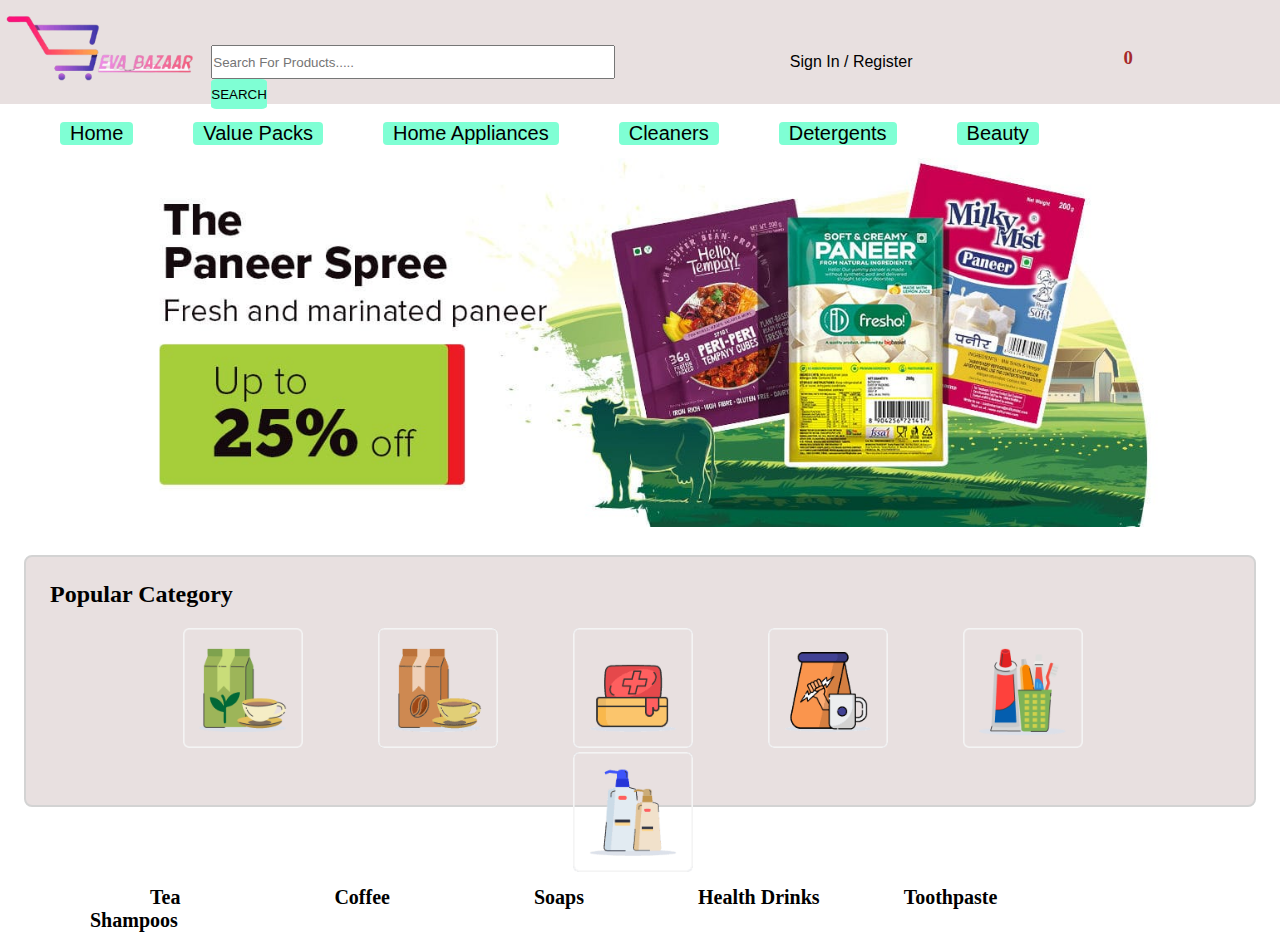
<file: index.html>
<!DOCTYPE html>
<html lang="en">

<head>
    <meta charset="UTF-8">
    <meta name="viewport" content="width=device-width, initial-scale=1.0">
    <title>Grocery</title>
    <link rel="stylesheet" href="style.css">
    <link rel="stylesheet" href="https://cdnjs.cloudflare.com/ajax/libs/font-awesome/6.5.1/css/all.min.css"
        integrity="sha512-DTOQO9RWCH3ppGqcWaEA1BIZOC6xxalwEsw9c2QQeAIftl+Vegovlnee1c9QX4TctnWMn13TZye+giMm8e2LwA=="
        crossorigin="anonymous" referrerpolicy="no-referrer" />

    <script>
        // JavaScript function to change content dynamically
        function changeContent(content) {
            
            document.getElementById("dynamic-content").innerHTML=content;
            
        }

        function showcartDisplay()
        {
            
            if(document.getElementById('showcart').style.display == 'flex')
            {
                document.getElementById('showcart').style.display = 'none';
                document.getElementById('dynamic-content').style.display = 'block';
                
            }
            else{
                document.getElementById('showcart').style.display = 'flex';
                document.getElementById('showcart').style.flexDirection = 'column';
                document.getElementById('dynamic-content').style.display = 'none';
            }
        }
    </script>
    <style>
        #showcart {
            display: none; /* Hide the showcart div initially */
        }

        #popularitems {
        display: flex;
        flex-wrap: wrap;
        justify-content: center;
    }
    .popularcategoryimages {
        width: 120px;
        height: 120px;
        margin: 0 auto;
    }
    .product-list {
        display: none;
        width: 1000px;
        height: 150px;
        position: absolute;
        top: 380px; /* Adjust this value as needed */
        left: 50%;
        transform: translateX(-50%);
        background-color: #fff;
        padding: 10px;
        border: 1px solid #ccc;
        z-index: 999;
    }
    .product-list img {
        width: 120px;
        height: 120px;
        margin: 16px;
    }

    </style>
</head>



<body>

    <header>

        <div class="navbar">
            <div id="logo">
                <img src="Images\seva bazaar logo.png" style="background-color: rgb(232,224,224); height: 100px;">
            </div>
            <div class="div">
                <input type="text" placeholder="Search For Products....." style="height:30px; width: 400px;">
                <button id="searchbutton" style="height: 30px;"><i class="fa-solid fa-magnifying-glass"></i>
                    SEARCH</button>
            </div>
            <div class="nav3">
                <a id="1" href="register.html"><button class="loginbasket" style="width: 150px;height: 30px;"><i class="fa-solid fa-user"></i> Sign In / Register </button></a>

            </div>
            <div class="nav3"> 
                <div style="display: block;">
                    <div style="text-align: center;justify-content: center;">
                        <h3 style="color:brown" id="cartCount">0</h3>
                    </div>
                    <div>
                        <button class="loginbasket" onclick="showcartDisplay()" style="height: 30px;width: 80px"><i class="fa-solid fa-cart-shopping"></i></button>
                    </div>
                </div>
                
            </div>

        </div>
        <br>

        <div id="cart" class="cart-container">
            <!-- Cart items will be added dynamically here -->
        </div>
    
        <script>
            // JavaScript function to add items to the cart

            function addToMyCart(itemName, itemPrice) {
    var showcartContent = document.getElementById('showcart').innerHTML;
    var newItem = `
        <div class="cart-item" style="display: flex;margin-bottom:35px;">
            <img src="${itemName}" alt="${itemName}" style="display: block;margin-left: 45%;width: 120px; height: 120px;">
    
            <p style="justify-content: center;align-items: center;text-align:center;">${itemPrice}</p>
        </div>`;
    showcartContent += newItem;
    document.getElementById('showcart').innerHTML = showcartContent;
}

function addToCart(event) {
    // Get the parent element of the button
    var parentElement = event.target.parentNode;

    var parentElement1 = event.target.parentNode.parentNode;
    
    // Find the image element within the parent element
    var imageSrc = parentElement1.querySelector('img').src;

    // Find the element containing the item price within the parent element
    var itemPriceElement = parentElement.querySelector('.product-price');

    // Extract the item price text
    var itemPrice = itemPriceElement.textContent.trim();

    // Now you have access to the image source and item price
    console.log("Image Source: " + imageSrc);
    console.log("Item Price: " + itemPrice);
    addToMyCart(imageSrc,itemPrice);  
}


            
    
            // Add event listeners to all "Add to Cart" buttons
            // Add event listener to the entire document for click events
document.addEventListener("click", function (event) {
    // Check if the clicked element is an "Add to Cart" button
    if (event.target.classList.contains("add-to-cart")) {
        // Get the product details from the button's data attributes
        var productName = event.target.getAttribute("data-name");
        var productPrice = event.target.getAttribute("product-price");

        var currentCount = parseInt(document.getElementById('cartCount').innerText);

// Increment the count by 1
var newCount = currentCount + 1;

// Update the count in the h3 element
document.getElementById('cartCount').innerText = newCount;

    //addToCart('image1','$25');    
    }
});

function showProducts(category) {
        // Hide all product lists
        var productLists = document.querySelectorAll('.product-list');
        productLists.forEach(function(productList) {
            productList.style.display = 'none';
        });

        // Show the product list for the hovered category
        var productList = document.getElementById(category + 'Products');
        productList.style.display = 'block';
    }

    document.addEventListener('mouseout', function(event) {
    var isMouseOutOfCategory = true;
    var categoryDivs = document.querySelectorAll('.product-list');
    categoryDivs.forEach(function(categoryDiv) {
        if (categoryDiv.contains(event.relatedTarget)) {
            // Mouse is still inside a category div
            isMouseOutOfCategory = false;
        }
    });

    if (isMouseOutOfCategory) {
        var productLists = document.querySelectorAll('.product-list');
        productLists.forEach(function(productList) {
            productList.style.display = 'none';
        });
    }
});

        </script>

        <div id="navelement">

            <button class="element"> 
                <a class="element1" href="#" onclick="changeContent('<img src=\'Images\\WhatsApp Image 2024-03-05 at 6.20.41 PM.jpeg\' style=\'width: 1330px;\'><div id=\'category\'><h2>Popular Category</h2><div id=\'popularitems\'><div><a type=\'button\' class=\'popularcategory\' href=\'#\'><img src=\'Images\\12sept23-popularcat-tea1.png\' alt=\'Tea\' class=\'popularcategoryimages\' onmouseover=\'showProducts(Tea)\' style=\'width: 120px; height: 120px; margin: 0px auto;\'></a></div><div><a type=\'button\' class=\'popularcategory\' href=\'#\'><img src=\'Images\\12jan24-popularcat-coffee.png\' alt=\'Coffee\' class=\'popularcategoryimages\' style=\'width: 120px; height: 120px; margin: 0px auto;\'></a></div><div><a type=\'button\' class=\'popularcategory\' href=\'#\'><img src=\'Images\\12jan24-popularcat-soaps.png\' alt=\'Soaps\' class=\'popularcategoryimages\' style=\'width: 120px; height: 120px; margin: 0px auto;\'></a></div><div><a type=\'button\' class=\'popularcategory\' href=\'#\'><img src=\'Images\\12jan24-popularcat-healthdrinks.png\' alt=\'Health Drinks\' class=\'popularcategoryimages\' style=\'width: 120px; height: 120px; margin: 0px auto;\'></a></div><div><a type=\'button\' class=\'popularcategory\' href=\'#\'><img src=\'Images\\12sept23-popularcat-toothpaste.png\' alt=\'Toothpaste\' class=\'popularcategoryimages\' style=\'width: 120px; height: 120px; margin: 0px auto;\'></a></div><div><a type=\'button\' class=\'popularcategory\' href=\'#\'><img src=\'Images\\12jan24-popularcat-shampoos.png\' alt=\'Shampoos\' class=\'popularcategoryimages\' style=\'width: 120px; height: 120px; margin: 0px auto;\'></a></div></div><div id=\'category_name\'><b><a href=\'#\' class=\'categoryname_style\' style=\'padding-left: 100px;\'>  Tea</a><a href=\'#\' class=\'categoryname_style\' style=\'padding-left: 90px;\'>Coffee</a><a href=\'#\' class=\'categoryname_style\' style=\'padding-left: 80px;\'>Soaps</a><a href=\'#\' class=\'categoryname_style\' style=\'padding-left:50px;\'>Health Drinks</a><a href=\'#\' class=\'categoryname_style\' style=\'padding-left: 20px;\'>Toothpaste</a></b></div></div>')"> Home </a>
            </button>
            
            <button class="element">
                <a class="element1" href="#" onclick="changeContent('<div class=\'container\'><div class=\'product\'><img src=\'Images/valuepacks/image1.webp\' alt=\'Value Pack 1\'><div class=\'product-info\'><p class=\'product-price\'>Rs 19.99</p><button class=\'add-to-cart\' onclick=\'addToCart(event)\' onclick=\'addToCart(event)\'>Add to Cart</button></div></div><div class=\'product\'><img src=\'Images/valuepacks/image2.webp\' alt=\'Value Pack 2\'><div class=\'product-info\'><p class=\'product-price\'>Rs 28.99</p><button class=\'add-to-cart\' onclick=\'addToCart(event)\'>Add to Cart</button></div></div><div class=\'product\'><img src=\'Images/valuepacks/image3.webp\' alt=\'Value Pack 3\'><div class=\'product-info\'><p class=\'product-price\'>Rs 64.99</p><button class=\'add-to-cart\' onclick=\'addToCart(event)\'>Add to Cart</button></div></div><div class=\'product\'><img src=\'Images/valuepacks/image4.webp\' alt=\'Value Pack 4\'><div class=\'product-info\'><p class=\'product-price\'>Rs 25.99</p><button class=\'add-to-cart\' onclick=\'addToCart(event)\'>Add to Cart</button></div></div><div class=\'product\'><img src=\'Images/valuepacks/image5.webp\' alt=\'Value Pack 5\'><div class=\'product-info\'><p class=\'product-price\'>Rs 86.99</p><button class=\'add-to-cart\' onclick=\'addToCart(event)\'>Add to Cart</button></div></div><div class=\'product\'><img src=\'Images/valuepacks/image6.webp\' alt=\'Value Pack 6\'><div class=\'product-info\'><p class=\'product-price\'>Rs 45.99</p><button class=\'add-to-cart\' onclick=\'addToCart(event)\'>Add to Cart</button></div></div><div class=\'product\'><img src=\'Images/valuepacks/image7.webp\' alt=\'Value Pack 7\'><div class=\'product-info\'><p class=\'product-price\'>Rs 424.99</p><button class=\'add-to-cart\' onclick=\'addToCart(event)\'>Add to Cart</button></div></div><div class=\'product\'><img src=\'Images/valuepacks/image8.jpg\' alt=\'Value Pack 8\'><div class=\'product-info\'><p class=\'product-price\'>Rs 124.99</p><button class=\'add-to-cart\' onclick=\'addToCart(event)\'>Add to Cart</button></div></div><div class=\'product\'><img src=\'Images/valuepacks/image9.jpg\' alt=\'Value Pack 9\'><div class=\'product-info\'><p class=\'product-price\'>Rs 254.99</p><button class=\'add-to-cart\' onclick=\'addToCart(event)\'>Add to Cart</button></div></div><div class=\'product\'><img src=\'Images/valuepacks/image10.webp\' alt=\'Value Pack 10\'><div class=\'product-info\'><p class=\'product-price\'>Rs 34.99</p><button class=\'add-to-cart\' onclick=\'addToCart(event)\'>Add to Cart</button></div></div><div class=\'product\'><img src=\'Images/valuepacks/image11.webp\' alt=\'Value Pack 11\'><div class=\'product-info\'><p class=\'product-price\'>Rs 82.99</p><button class=\'add-to-cart\' onclick=\'addToCart(event)\'>Add to Cart</button></div></div><div class=\'product\'><img src=\'Images/valuepacks/image12.webp\' alt=\'Value Pack 12\'><div class=\'product-info\'><p class=\'product-price\'>Rs 26.99</p><button class=\'add-to-cart\' onclick=\'addToCart(event)\'>Add to Cart</button></div></div><!-- Add more product sections as needed --></div>')"> Value Packs </a>
            </button>
            
            <button class="element">
                <a class="element1" href="#" onclick="changeContent('<div class=\'container\'><div class=\'product\'><img src=\'Images/homeappliances/image1.webp\' alt=\'Value Pack 1\'><div class=\'product-info\'><p class=\'product-price\'>Rs 19.99</p><button class=\'add-to-cart\' onclick=\'addToCart(event)\' >Add to Cart</button></div></div><div class=\'product\'><img src=\'Images/homeappliances/image2.webp\' alt=\'Value Pack 2\'><div class=\'product-info\'><p class=\'product-price\'>Rs 63.99</p><button class=\'add-to-cart\' onclick=\'addToCart(event)\'>Add to Cart</button></div></div><div class=\'product\'><img src=\'Images/homeappliances/image3.webp\' alt=\'Value Pack 3\'><div class=\'product-info\'><p class=\'product-price\'>Rs 36.99</p><button class=\'add-to-cart\' onclick=\'addToCart(event)\'>Add to Cart</button></div></div><div class=\'product\'><img src=\'Images/homeappliances/image4.webp\' alt=\'Value Pack 4\'><div class=\'product-info\'><p class=\'product-price\'>Rs 82.99</p><button class=\'add-to-cart\' onclick=\'addToCart(event)\'>Add to Cart</button></div></div><div class=\'product\'><img src=\'Images/homeappliances/image5.webp\' alt=\'Value Pack 5\'><div class=\'product-info\'><p class=\'product-price\'>Rs 25.99</p><button class=\'add-to-cart\' onclick=\'addToCart(event)\'>Add to Cart</button></div></div><div class=\'product\'><img src=\'Images/homeappliances/image6.webp\' alt=\'Value Pack 6\'><div class=\'product-info\'><p class=\'product-price\'>Rs 64.99</p><button class=\'add-to-cart\' onclick=\'addToCart(event)\'>Add to Cart</button></div></div><div class=\'product\'><img src=\'Images/homeappliances/image7.webp\' alt=\'Value Pack 7\'><div class=\'product-info\'><p class=\'product-price\'>Rs 42.99</p><button class=\'add-to-cart\' onclick=\'addToCart(event)\'>Add to Cart</button></div></div><div class=\'product\'><img src=\'Images/homeappliances/image8.webp\' alt=\'Value Pack 8\'><div class=\'product-info\'><p class=\'product-price\'>Rs 254.99</p><button class=\'add-to-cart\' onclick=\'addToCart(event)\'>Add to Cart</button></div></div><div class=\'product\'><img src=\'Images/homeappliances/image9.webp\' alt=\'Value Pack 9\'><div class=\'product-info\'><p class=\'product-price\'>Rs 224.99</p><button class=\'add-to-cart\' onclick=\'addToCart(event)\'>Add to Cart</button></div></div><div class=\'product\'><img src=\'Images/homeappliances/image10.webp\' alt=\'Value Pack 10\'><div class=\'product-info\'><p class=\'product-price\'>Rs 16.99</p><button class=\'add-to-cart\' onclick=\'addToCart(event)\'>Add to Cart</button></div></div><div class=\'product\'><img src=\'Images/homeappliances/image11.webp\' alt=\'Value Pack 11\'><div class=\'product-info\'><p class=\'product-price\'>Rs 249.99</p><button class=\'add-to-cart\' onclick=\'addToCart(event)\'>Add to Cart</button></div></div><div class=\'product\'><img src=\'Images/homeappliances/image12.jpg\' alt=\'Value Pack 12\'><div class=\'product-info\'><p class=\'product-price\'>Rs 49.99</p><button class=\'add-to-cart\' onclick=\'addToCart(event)\'>Add to Cart</button></div></div></div>')"> Home Appliances </a>
            </button>
            
            
            <button class="element">
                <a class="element1" href="#" onclick="changeContent('<div class=\'container\'><div class=\'product\'><img src=\'Images/cleaners/image1.webp\' alt=\'Value Pack 1\'><div class=\'product-info\'><p class=\'product-price\'>Rs 19.99</p><button class=\'add-to-cart\' onclick=\'addToCart(event)\'>Add to Cart</button></div></div><div class=\'product\'><img src=\'Images/cleaners/image2.webp\' alt=\'Value Pack 2\'><div class=\'product-info\'><p class=\'product-price\'>Rs 6.99</p><button class=\'add-to-cart\' onclick=\'addToCart(event)\'>Add to Cart</button></div></div><div class=\'product\'><img src=\'Images/cleaners/image3.jpg\' alt=\'Value Pack 3\'><div class=\'product-info\'><p class=\'product-price\'>Rs 81.99</p><button class=\'add-to-cart\' onclick=\'addToCart(event)\'>Add to Cart</button></div></div><div class=\'product\'><img src=\'Images/cleaners/image4.webp\' alt=\'Value Pack 4\'><div class=\'product-info\'><p class=\'product-price\'>Rs 62.99</p><button class=\'add-to-cart\' onclick=\'addToCart(event)\'>Add to Cart</button></div></div><div class=\'product\'><img src=\'Images/cleaners/image5.webp\' alt=\'Value Pack 5\'><div class=\'product-info\'><p class=\'product-price\'>Rs 84.99</p><button class=\'add-to-cart\' onclick=\'addToCart(event)\'>Add to Cart</button></div></div><div class=\'product\'><img src=\'Images/cleaners/image6.webp\' alt=\'Value Pack 6\'><div class=\'product-info\'><p class=\'product-price\'>Rs 64.99</p><button class=\'add-to-cart\' onclick=\'addToCart(event)\'>Add to Cart</button></div></div><div class=\'product\'><img src=\'Images/cleaners/image7.webp\' alt=\'Value Pack 7\'><div class=\'product-info\'><p class=\'product-price\'>Rs 85.99</p><button class=\'add-to-cart\' onclick=\'addToCart(event)\'>Add to Cart</button></div></div><div class=\'product\'><img src=\'Images/cleaners/image8.webp\' alt=\'Value Pack 8\'><div class=\'product-info\'><p class=\'product-price\'>Rs 44.99</p><button class=\'add-to-cart\' onclick=\'addToCart(event)\'>Add to Cart</button></div></div><div class=\'product\'><img src=\'Images/cleaners/image9.webp\' alt=\'Value Pack 9\'><div class=\'product-info\'><p class=\'product-price\'>Rs 95.99</p><button class=\'add-to-cart\' onclick=\'addToCart(event)\'>Add to Cart</button></div></div><div class=\'product\'><img src=\'Images/cleaners/image10.webp\' alt=\'Value Pack 10\'><div class=\'product-info\'><p class=\'product-price\'>Rs 54.99</p><button class=\'add-to-cart\' onclick=\'addToCart(event)\'>Add to Cart</button></div></div><div class=\'product\'><img src=\'Images/cleaners/image11.jpg\' alt=\'Value Pack 11\'><div class=\'product-info\'><p class=\'product-price\'>Rs 15.99</p><button class=\'add-to-cart\' onclick=\'addToCart(event)\'>Add to Cart</button></div></div><div class=\'product\'><img src=\'Images/cleaners/image12.webp\' alt=\'Value Pack 12\'><div class=\'product-info\'><p class=\'product-price\'>Rs 34.99</p><button class=\'add-to-cart\' onclick=\'addToCart(event)\'>Add to Cart</button></div></div><!-- Add more product sections as needed --></div>')"> Cleaners </a>
            </button>
            
            <button class="element">
                <a class="element1" href="#" onclick="changeContent('<div class=\'container\'><div class=\'product\'><img src=\'Images/detergents/image1.webp\' alt=\'Value Pack 1\'><div class=\'product-info\'><p class=\'product-price\'>Rs 19.99</p><button class=\'add-to-cart\' onclick=\'addToCart(event)\'>Add to Cart</button></div></div><div class=\'product\'><img src=\'Images/detergents/image2.webp\' alt=\'Value Pack 2\'><div class=\'product-info\'><p class=\'product-price\'>Rs 75.99</p><button class=\'add-to-cart\' onclick=\'addToCart(event)\'>Add to Cart</button></div></div><div class=\'product\'><img src=\'Images/detergents/image3.webp\' alt=\'Value Pack 3\'><div class=\'product-info\'><p class=\'product-price\'>Rs 32.99</p><button class=\'add-to-cart\' onclick=\'addToCart(event)\'>Add to Cart</button></div></div><div class=\'product\'><img src=\'Images/detergents/image4.webp\' alt=\'Value Pack 4\'><div class=\'product-info\'><p class=\'product-price\'>Rs 19.99</p><button class=\'add-to-cart\' onclick=\'addToCart(event)\'>Add to Cart</button></div></div><div class=\'product\'><img src=\'Images/detergents/image5.webp\' alt=\'Value Pack 5\'><div class=\'product-info\'><p class=\'product-price\'>Rs 58.99</p><button class=\'add-to-cart\' onclick=\'addToCart(event)\'>Add to Cart</button></div></div><div class=\'product\'><img src=\'Images/detergents/image6.jpg\' alt=\'Value Pack 6\'><div class=\'product-info\'><p class=\'product-price\'>Rs 29.99</p><button class=\'add-to-cart\' onclick=\'addToCart(event)\'>Add to Cart</button></div></div><div class=\'product\'><img src=\'Images/detergents/image7.webp\' alt=\'Value Pack 7\'><div class=\'product-info\'><p class=\'product-price\'>Rs 68.99</p><button class=\'add-to-cart\' onclick=\'addToCart(event)\'>Add to Cart</button></div></div><div class=\'product\'><img src=\'Images/detergents/image8.webp\' alt=\'Value Pack 8\'><div class=\'product-info\'><p class=\'product-price\'>Rs 39.99</p><button class=\'add-to-cart\' onclick=\'addToCart(event)\'>Add to Cart</button></div></div><div class=\'product\'><img src=\'Images/detergents/image9.webp\' alt=\'Value Pack 9\'><div class=\'product-info\'><p class=\'product-price\'>Rs 69.99</p><button class=\'add-to-cart\' onclick=\'addToCart(event)\'>Add to Cart</button></div></div><div class=\'product\'><img src=\'Images/detergents/image10.jpg\' alt=\'Value Pack 10\'><div class=\'product-info\'><p class=\'product-price\'>Rs 96.99</p><button class=\'add-to-cart\' onclick=\'addToCart(event)\'>Add to Cart</button></div></div><div class=\'product\'><img src=\'Images/detergents/image11.webp\' alt=\'Value Pack 11\'><div class=\'product-info\'><p class=\'product-price\'>Rs 54.99</p><button class=\'add-to-cart\' onclick=\'addToCart(event)\'>Add to Cart</button></div></div><div class=\'product\'><img src=\'Images/detergents/image12.webp\' alt=\'Value Pack 12\'><div class=\'product-info\'><p class=\'product-price\'>Rs 45.99</p><button class=\'add-to-cart\' onclick=\'addToCart(event)\'>Add to Cart</button></div></div></div>')"> Detergents </a>
            </button>

            <button class="element">
                <a class="element1" href="#" onclick="changeContent('<div class=\'container\'><div class=\'product\'><img src=\'Images/beauty/image1.webp\' alt=\'Value Pack 1\'><div class=\'product-info\'><p class=\'product-price\'>Rs 19.99</p><button class=\'add-to-cart\' onclick=\'addToCart(event)\'>Add to Cart</button></div></div><div class=\'product\'><img src=\'Images/beauty/image2.webp\' alt=\'Value Pack 2\'><div class=\'product-info\'><p class=\'product-price\'>Rs 38.99</p><button class=\'add-to-cart\' onclick=\'addToCart(event)\'>Add to Cart</button></div></div><div class=\'product\'><img src=\'Images/beauty/image3.webp\' alt=\'Value Pack 3\'><div class=\'product-info\'><p class=\'product-price\'>Rs 83.99</p><button class=\'add-to-cart\' onclick=\'addToCart(event)\'>Add to Cart</button></div></div><div class=\'product\'><img src=\'Images/beauty/image4.webp\' alt=\'Value Pack 4\'><div class=\'product-info\'><p class=\'product-price\'>Rs 67.99</p><button class=\'add-to-cart\' onclick=\'addToCart(event)\'>Add to Cart</button></div></div><div class=\'product\'><img src=\'Images/beauty/image5.webp\' alt=\'Value Pack 5\'><div class=\'product-info\'><p class=\'product-price\'>Rs 76.99</p><button class=\'add-to-cart\' onclick=\'addToCart(event)\'>Add to Cart</button></div></div><div class=\'product\'><img src=\'Images/beauty/image6.webp\' alt=\'Value Pack 6\'><div class=\'product-info\'><p class=\'product-price\'>Rs 49.99</p><button class=\'add-to-cart\' onclick=\'addToCart(event)\'>Add to Cart</button></div></div><div class=\'product\'><img src=\'Images/beauty/image7.webp\' alt=\'Value Pack 7\'><div class=\'product-info\'><p class=\'product-price\'>Rs 94.99</p><button class=\'add-to-cart\' onclick=\'addToCart(event)\'>Add to Cart</button></div></div><div class=\'product\'><img src=\'Images/beauty/image8.webp\' alt=\'Value Pack 8\'><div class=\'product-info\'><p class=\'product-price\'>Rs 41.99</p><button class=\'add-to-cart\' onclick=\'addToCart(event)\'>Add to Cart</button></div></div><div class=\'product\'><img src=\'Images/beauty/image9.webp\' alt=\'Value Pack 9\'><div class=\'product-info\'><p class=\'product-price\'>Rs 47.99</p><button class=\'add-to-cart\' onclick=\'addToCart(event)\'>Add to Cart</button></div></div><div class=\'product\'><img src=\'Images/beauty/image10.webp\' alt=\'Value Pack 10\'><div class=\'product-info\'><p class=\'product-price\'>Rs 74.99</p><button class=\'add-to-cart\' onclick=\'addToCart(event)\'>Add to Cart</button></div></div><div class=\'product\'><img src=\'Images/beauty/image11.webp\' alt=\'Value Pack 11\'><div class=\'product-info\'><p class=\'product-price\'>Rs 65.99</p><button class=\'add-to-cart\' onclick=\'addToCart(event)\'>Add to Cart</button></div></div><div class=\'product\'><img src=\'Images/beauty/image12.webp\' alt=\'Value Pack 12\'><div class=\'product-info\'><p class=\'product-price\'>Rs 56.99</p><button class=\'add-to-cart\' onclick=\'addToCart(event)\'>Add to Cart</button></div></div><!-- Add more product sections as needed --></div>')"> Beauty </a>
            </button>
            
            
        </div>

        
        <div id="showcart" style="overflow-y: scroll; max-height: 500px;">
            <button style="margin-left:1000px;width:200px;position: relative; top: 20px; left: 100px;padding: 10px 20px; background-color: #007bff; color: #fff; border: none; border-radius: 5px;">Place Order</button>
            <h2 style="font-size: 20px; line-height: 50px;font-weight: bold; text-align: center;justify-content:center;color: rgb(254, 62, 13);">My Cart</h2>
        </div>


        <div id="dynamic-content">
            <!-- Initial content will be displayed here -->
            <img src="Images\WhatsApp Image 2024-03-05 at 6.20.41 PM.jpeg" style="width: 1330px;">
        <div id="category"> 
            <h2>Popular Category</h2>
        <div id="popularitems">
    
            <div><a type="button" class="popularcategory" href="#"><img src="Images\12sept23-popularcat-tea1.png" alt="Tea" class="popularcategoryimages" style="width: 120px; height: 120px; margin: 0px auto;"></a></div>
            <div><a type="button" class="popularcategory" href="#"><img src="Images\12jan24-popularcat-coffee.png" alt="Coffee" class="popularcategoryimages" style="width: 120px; height: 120px; margin: 0px auto;"></a></div>
            <div><a type="button" class="popularcategory" href="#"><img src="Images\12jan24-popularcat-soaps.png" alt="Soaps" class="popularcategoryimages" style="width: 120px; height: 120px; margin: 0px auto;"></a></div>
            <div><a type="button" class="popularcategory" href="#"><img src="Images\12jan24-popularcat-healthdrinks.png" alt="Health Drinks" class="popularcategoryimages" style="width: 120px; height: 120px; margin: 0px auto;"></a></div>
            <div><a type="button" class="popularcategory" href="#"><img src="Images\12sept23-popularcat-toothpaste.png" alt="Toothpaste" class="popularcategoryimages" style="width: 120px; height: 120px; margin: 0px auto;"></a></div>
            <div><a type="button" class="popularcategory" href="#"><img src="Images\12jan24-popularcat-shampoos.png" alt="Shampoos" class="popularcategoryimages" style="width: 120px; height: 120px; margin: 0px auto;"></a></div>


        </div>
        <div id="TeaProducts" class="product-list">
            <img src="Images\tea\image1.webp" alt="Tea Product 1">
            <img src="Images\tea\image2.webp" alt="Tea Product 2">
            <img src="Images\tea\image3.webp" alt="Tea Product 3">
            <img src="Images\tea\image4.webp" alt="Tea Product 4">
            <img src="Images\tea\image5.webp" alt="Tea Product 5">
            <img src="Images\tea\image6.webp" alt="Tea Product 6">
            <!-- Add more tea products here -->
        </div>
        
        <div id="CoffeeProducts" class="product-list">
            <img src="Images\coffe\image1.webp" alt="Tea Product 1">
            <img src="Images\coffe\image2.webp" alt="Tea Product 2">
            <img src="Images\coffe\image7.webp" alt="Tea Product 3">
            <img src="Images\coffe\image4.webp" alt="Tea Product 4">
            <img src="Images\coffe\image5.webp" alt="Tea Product 5">
            <img src="Images\coffe\image6.webp" alt="Tea Product 6">
            <!-- Add more coffee products here -->
        </div>

        <div id="SoapsProducts" class="product-list">
            <img src="Images\soaps\image1.webp" alt="Tea Product 1">
            <img src="Images\soaps\image2.webp" alt="Tea Product 2">
            <img src="Images\soaps\image7.webp" alt="Tea Product 3">
            <img src="Images\soaps\image4.webp" alt="Tea Product 4">
            <img src="Images\soaps\image5.webp" alt="Tea Product 5">
            <img src="Images\soaps\image6.webp" alt="Tea Product 6">
            <!-- Add more coffee products here -->
        </div>

        <div id="HealthDrinksProducts" class="product-list">
            <img src="Images\health drinks\image1.webp" alt="Tea Product 1">
            <img src="Images\health drinks\image2.webp" alt="Tea Product 2">
            <img src="Images\health drinks\image3.webp" alt="Tea Product 3">
            <img src="Images\health drinks\image4.jpg" alt="Tea Product 4">
            <img src="Images\health drinks\image5.webp" alt="Tea Product 5">
            <img src="Images\health drinks\image6.webp" alt="Tea Product 6">
            <!-- Add more coffee products here -->
        </div>

        <div id="ToothpasteProducts" class="product-list">
            <img src="Images\toothpaste\image1.webp" alt="Tea Product 1">
            <img src="Images\toothpaste\image2.jpg" alt="Tea Product 2">
            <img src="Images\toothpaste\image7.webp" alt="Tea Product 3">
            <img src="Images\toothpaste\image4.webp" alt="Tea Product 4">
            <img src="Images\toothpaste\image5.webp" alt="Tea Product 5">
            <img src="Images\toothpaste\image6.webp" alt="Tea Product 6">
            <!-- Add more coffee products here -->
        </div>

        <div id="ShampoosProducts" class="product-list">
            <img src="Images\shampoo\image1.webp" alt="Tea Product 1">
            <img src="Images\shampoo\image2.webp" alt="Tea Product 2">
            <img src="Images\shampoo\image7.webp" alt="Tea Product 3">
            <img src="Images\shampoo\image4.webp" alt="Tea Product 4">
            <img src="Images\shampoo\image5.webp" alt="Tea Product 5">
            <img src="Images\shampoo\image6.jpg" alt="Tea Product 6">
            <!-- Add more coffee products here -->
        </div>


        <div id="category_name">
            <b>
            <a href="#" class="categoryname_style" style="padding-left: 100px;" onmouseover="showProducts('Tea')">  Tea</a>
            <a href="#" class="categoryname_style" style="padding-left: 90px;" onmouseover="showProducts('Coffee')">Coffee</a>
            <a href="#" class="categoryname_style" style="padding-left: 80px;" onmouseover="showProducts('Soaps')">Soaps</a>
            <a href="#" class="categoryname_style" style="padding-left:50px;" onmouseover="showProducts('HealthDrinks')">Health Drinks</a>
            <a href="#" class="categoryname_style" style="padding-left: 20px;" onmouseover="showProducts('Toothpaste')">Toothpaste</a>
            <a href="#" class="categoryname_style" style="padding-left: 40px;" onmouseover="showProducts('Shampoos')">Shampoos</a>
            </b>

        </div>
        </div>
        </div>
    </header>
    <main>

    </main>
    <footer>

    </footer>

</body>

</html>
</file>
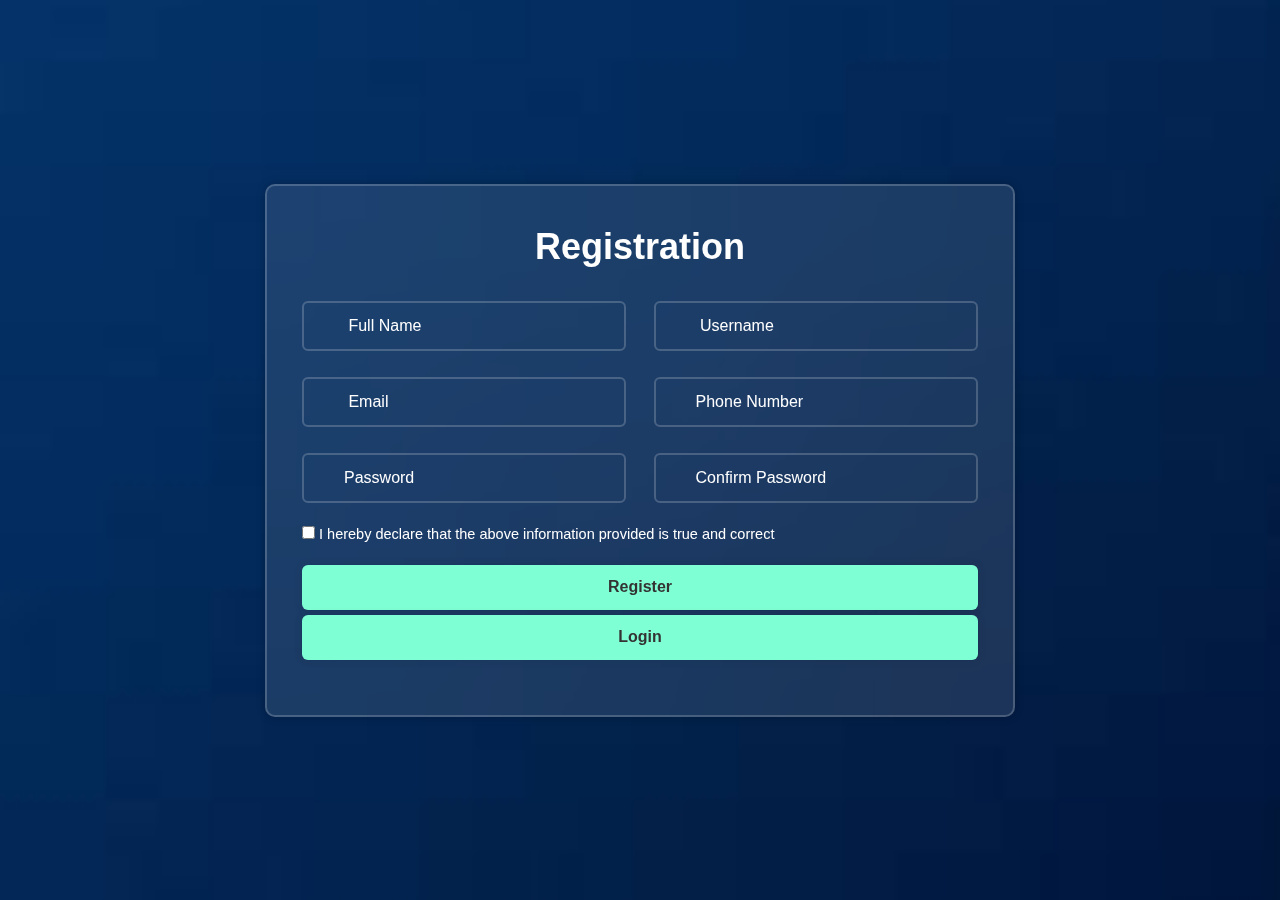
<file: register.html>
<!DOCTYPE html>
<html lang="en">
<head>
    <meta charset="UTF-8">
    <meta name="viewport" content="width=device-width, initial-scale=1.0">
    <title>Register</title>
    <link rel="stylesheet" href="style2.css">
    <link rel="stylesheet" href="https://cdnjs.cloudflare.com/ajax/libs/font-awesome/6.5.1/css/all.min.css"
    integrity="sha512-DTOQO9RWCH3ppGqcWaEA1BIZOC6xxalwEsw9c2QQeAIftl+Vegovlnee1c9QX4TctnWMn13TZye+giMm8e2LwA=="
    crossorigin="anonymous" referrerpolicy="no-referrer" />

</head>
<body>
    <div class="wrapper">
        <form action="">
            <h1>Registration</h1>
            <div class="input-box"><div class="input-field"><input type="text" placeholder=" Full Name" required><i class="fa-solid fa-user"></i></div>
            <div class="input-field"><input type="text" placeholder=" Username"required><i class="fa-solid fa-user"></i></div></div>
            <div class="input-box"><div class="input-field"><input type="email" placeholder=" Email"required><i class="fa-solid fa-envelope"></i></div>
            <div class="input-field"><input type="number" placeholder="Phone Number "required><i class="fa-solid fa-phone"></i></div></div>
            <div class="input-box"><div class="input-field"><input type="password" placeholder="Password "required><i class="fa-solid fa-lock"></i></div>
            <div class="input-field"><input type="password" placeholder="Confirm Password"required><i class="fa-solid fa-lock"></i></div></div>
            <label>
                <input type="checkbox"> I hereby declare that the above information provided is true and correct
            </label>
            <div >
            <button type="submit" class="btn">Register</button>
            <button type="button"  id="space_in_loginbtn" class="btn">Login</button>
            </div>
            

        </form>
    </div>
    
</body>
</html>
</file>
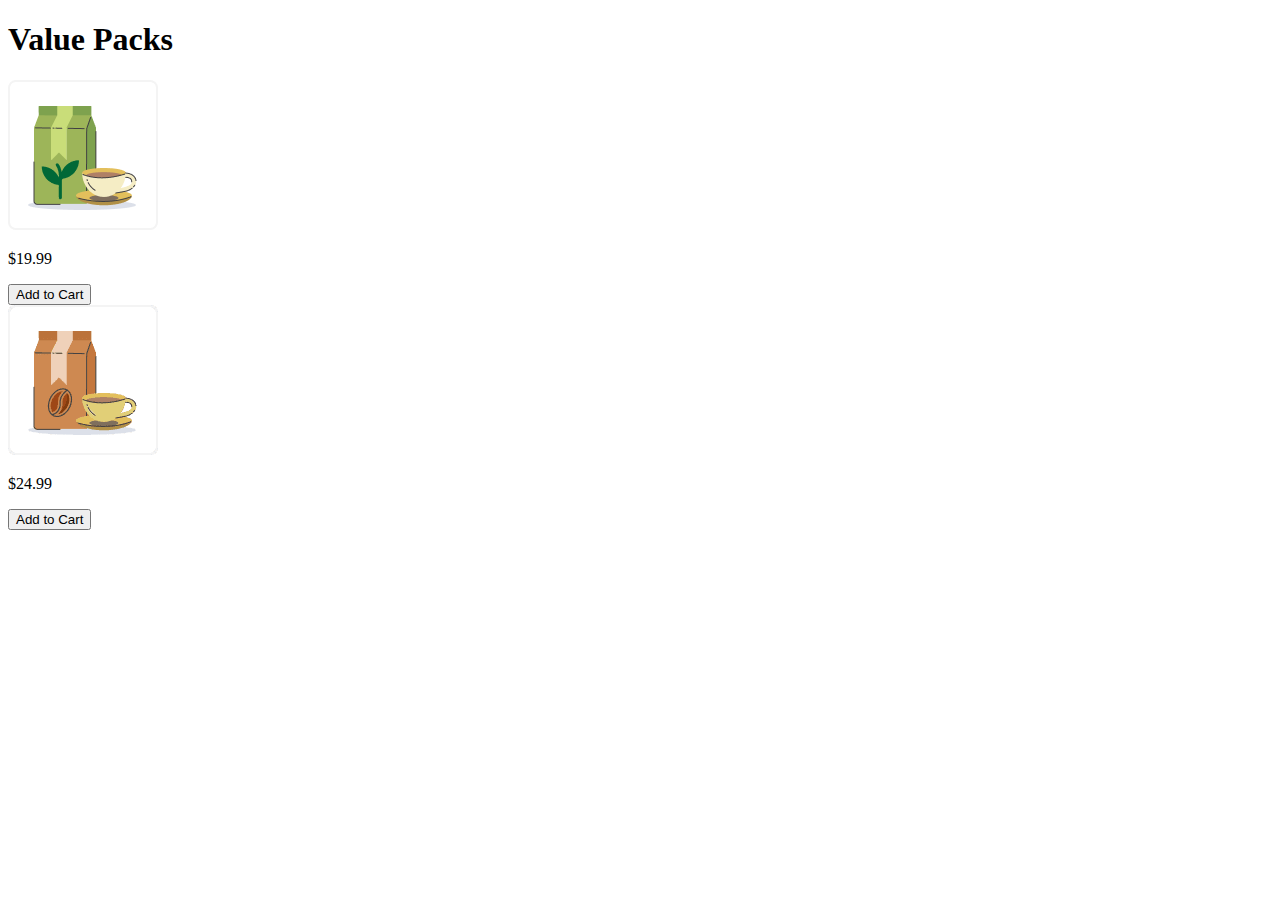
<file: value-packs.html>
<!DOCTYPE html>
<html lang="en">
<head>
    <meta charset="UTF-8">
    <meta name="viewport" content="width=device-width, initial-scale=1.0">
    <title>Value Packs</title>
    
</head>
<body>
    <div class="container">
        <h1>Value Packs</h1>

        <div class="product">
            <img src="Images\12sept23-popularcat-tea1.png" alt="Value Pack 1">
            <div class="product-info">
                <p class="product-price">$19.99</p>
                <button class="add-to-cart">Add to Cart</button>
            </div>
        </div>

        <div class="product">
            <img src="Images\12jan24-popularcat-coffee.png" alt="Value Pack 2">
            <div class="product-info">
                <p class="product-price">$24.99</p>
                <button class="add-to-cart">Add to Cart</button>
            </div>
        </div>

        <!-- Add more product sections as needed -->

    </div>
</body>
</html>
</file>
<file: style.css>
*{
    padding: 0;
    margin: 0;
    color: black;
}
.div{
    padding-top:45px ;
    height: 40px;
}
.navbar{
    height:120 px;
    width: 100%;
    display: flex;
    flex-direction: row;
    background-color: rgb(232,224,224);
}
#navelement{
    box-sizing: border-box;
    display: flex;
    align-items: center;
}
.element1{
    font-size: 20px;
    text-decoration: none;
    position: relative;
    padding: 15px 10px;  
}
.element1:hover{
    box-shadow: 0 0 25px;
}
.element{
    background-color: aquamarine;
    margin-left: 60px;
    border: none;
    outline: none;
    border-radius: 4px;
}
#signin{
    background-color: rgb(232,224,224);
}
#searchbutton{
    border: none;
    outline: none;
    border-radius: 10%;
    background-color:aquamarine;
}
.loginbasket{
    border: none;
    outline:none;
    font-size: 16px;
    background-color:  rgb(232,224,224);
}
.nav3{
    display: flex;
    flex-direction: row;
    height: 40px;
    width: 200px;
    padding-top: 47px;
    padding-left: 80px;
    margin-left: 40px;
}
#category{
    background: rgb(232, 224, 224);
    border: 2px solid rgb(211, 211, 211);
    border-radius: 8px;
    height:200px;
    margin: 24px;
    padding: 24px;
}
#popularitems{
    display: flex;
    flex-direction: row;
    padding-left: 60px;
    padding-top: 20px;
}
.popularcategory{
   margin-right: 75px;
}
#category_name{
    padding-top: 10px;
}
.categoryname_style{
    text-decoration: none;
    font-size: 20px;
    margin-right: 60px;
}

       
.container {
    display: flex;
    flex-wrap: wrap;
    justify-content: center;
}
.product {
    margin: 20px;
    flex-basis: 200px; /* Set the width of each product */
    text-align: center;
}
.product img {
    width: 150px;
    height: auto;
}
.product-info {
    display: flex;
    justify-content: space-between;
    align-items: center;
    margin-top: 10px;
}
.product-price {
    font-weight: bold;
    color: green;
}
.add-to-cart {
    background-color: #007bff;
    color: #fff;
    border: none;
    padding: 8px 16px;
    cursor: pointer;
    border-radius: 4px;
}
</file>
<file: style2.css>
*{
    margin: 0;
    padding: 0;
    box-sizing: border-box;
    font-family: "poppins",sans-serif;
}
body{
    display: flex;
    justify-content: center;
    align-items: center;
    min-height: 100vh;
    background: url(register_background1.jpg)no-repeat;
    background-size: cover;
    background-position: center;

}
.wrapper{
    width:750px;
    background-color:rgba(255,255,255,.1);
    border: 2px solid rgba(255, 255,255,.2);
    box-shadow: 0 0 10px rgba(0,0,0,.2);
    backdrop-filter: blur(50px);
    border-radius: 10px;
    color: white;
    padding: 40px 35px 55px;
    margin: 10px;
}
.wrapper h1{
    font-size: 36px;
    text-align: center;
    margin-bottom: 20px;
}
.wrapper .input-box{
    display:flex;
    justify-content: space-between;
    flex-wrap: wrap;
}
.input-box .input-field{
    position:relative;
    width:48%;
    height:50px;
    margin: 13px 0;
}
.input-box .input-field input{
    width:100%;
    height: 100%;
    background: transparent;
    border: 2px solid rgba(255,255,255,.2);
    outline:none;
    font-size: 16px;
    color: white;
    border-radius: 6px;
    padding: 15px 15px 15px 40px;
}
.input-box .input-field input::placeholder{
    color: white;
}
.input-box .input-field i{
    position: absolute;
    left: 15px;
    top: 50%;
    transform: translateY(-50%);
    font-size: 20px;
}
.wrapper label input {
    accent-color: white;
}
.wrapper label{
    display: inline-block;
    font-size: 14.5px;
    margin :10px 0 23px;
}
.wrapper .btn{
    width: 100%;
    height:45px;
    background: aquamarine;
    border: none;
    outline: none;
    border-radius: 6px;
    box-shadow:  0 0 10px rgba(0,0,0,.1);
    cursor: pointer;
    font-size: 16px;
    color: #333;
    font-weight: 600;
}
#space_in_loginbtn{
    margin-top: 5px;
}
@media (max-width:564px) {
    .input-box .input-field{
        width: 100%;
        margin: 10px;
    }
    
}
</file>
